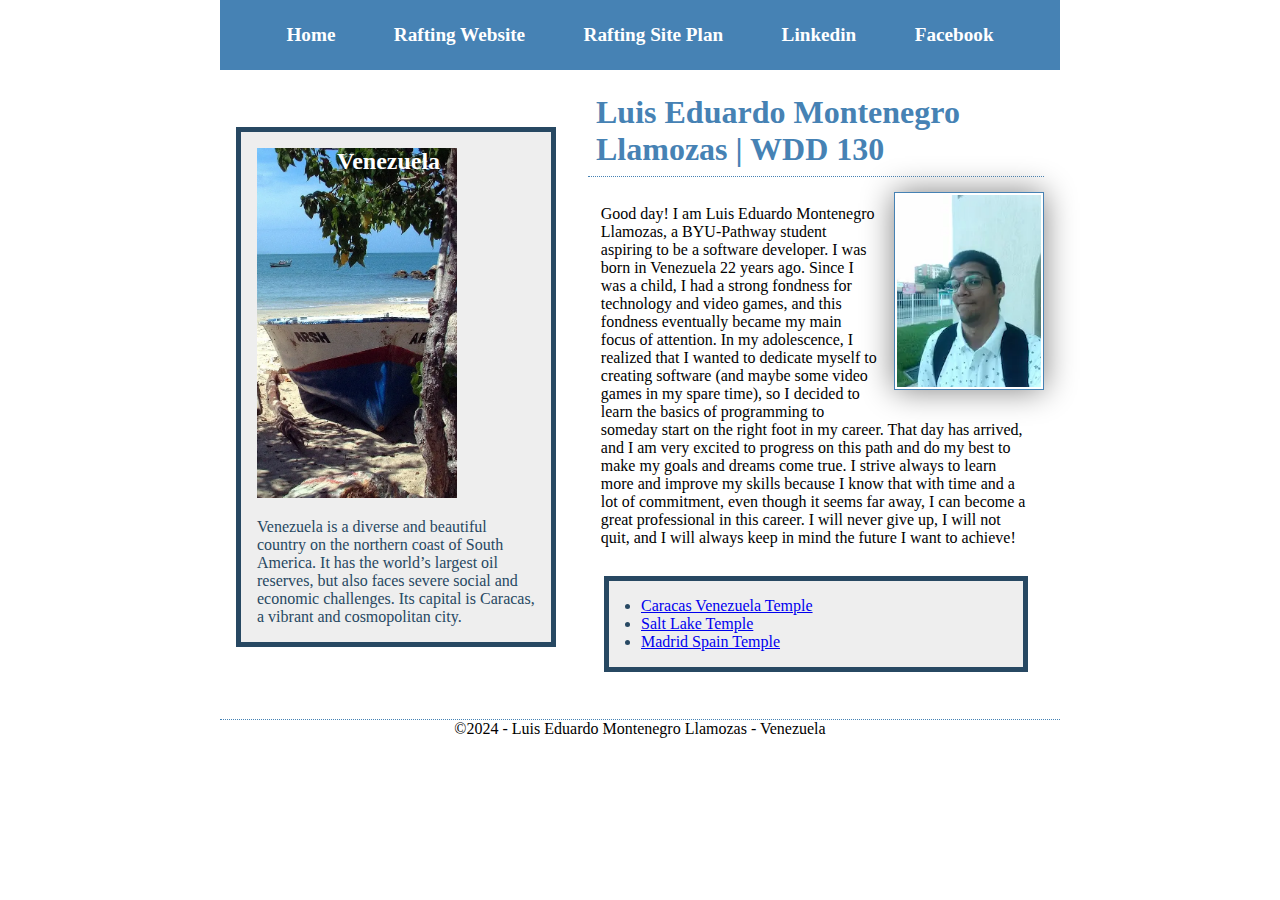
<file: index.html>
<!DOCTYPE html>
<html lang="en-US">
    <head>
        <meta charset="utf-8">
        <meta name="viewport" content="width=device-width, initial-scale=1.0">
        <title>Luis Montenegro | WDD 130</title>
        <meta name="description" content="Luis Montenegro WDD130 Rafting Website Project Home Page">
        <meta name="author" content="Luis Eduardo Montenegro Llamozas">
        <link rel="stylesheet" href="styles/styles.css">
    </head>
    <body>
        <header>
            <nav>
                <a href="#">Home</a>
                <a href="wwr/">Rafting Website</a>
                <a href="wwr/site-plan-rafting.html">Rafting Site Plan</a>
                <a href="https://www.linkedin.com/in/luismon7/">Linkedin</a>
                <a href="https://www.facebook.com/profile.php?id=100026697831970">Facebook</a>
            </nav>
        </header>
        <div class="grid">
            <main>
                <h1>Luis Eduardo Montenegro Llamozas | WDD 130</h1>
                <img src="images/profile.webp" alt="Self-portrait of Luis Montenegro" width="200">
                <p>Good day! I am Luis Eduardo Montenegro Llamozas, a BYU-Pathway student aspiring to be a software developer. I was born in Venezuela 22 years ago. Since I was a child, I had a strong fondness for technology and video games, and this fondness eventually became my main focus of attention. In my adolescence, I realized that I wanted to dedicate myself to creating software (and maybe some video games in my spare time), so I decided to learn the basics of programming to someday start on the right foot in my career. That day has arrived, and I am very excited to progress on this path and do my best to make my goals and dreams come true. I strive always to learn more and improve my skills because I know that with time and a lot of commitment, even though it seems far away, I can become a great professional in this career. I will never give up, I will not quit, and I will always keep in mind the future I want to achieve!</p>
                <ul class="box indent">
                    <li><a href="https://www.churchofjesuschrist.org/temples/details/caracas-venezuela-temple?lang=eng" target="_blank">Caracas Venezuela Temple</a></li>
                    <li><a href="https://www.churchofjesuschrist.org/temples/details/salt-lake-temple?lang=eng" target="_blank">Salt Lake Temple</a></li>
                    <li><a href="https://www.churchofjesuschrist.org/temples/details/madrid-spain-temple?lang=eng" target="_blank">Madrid Spain Temple</a></li>
                </ul>
            </main>
            <aside class="box">
                <h2>Venezuela</h2>
                <img src="images/vnzl.webp" alt="flag of venezuela">
                <p>Venezuela is a diverse and beautiful country on the northern coast of South America. It has the world’s largest oil reserves, but also faces severe social and economic challenges. Its capital is Caracas, a vibrant and cosmopolitan city.</p>
            </aside>
        </div>
        <footer>
            <p>&copy;2024 - Luis Eduardo Montenegro Llamozas - Venezuela</p>
        </footer>
    </body>
    <!--03/21/2024-->
</html>
</file>
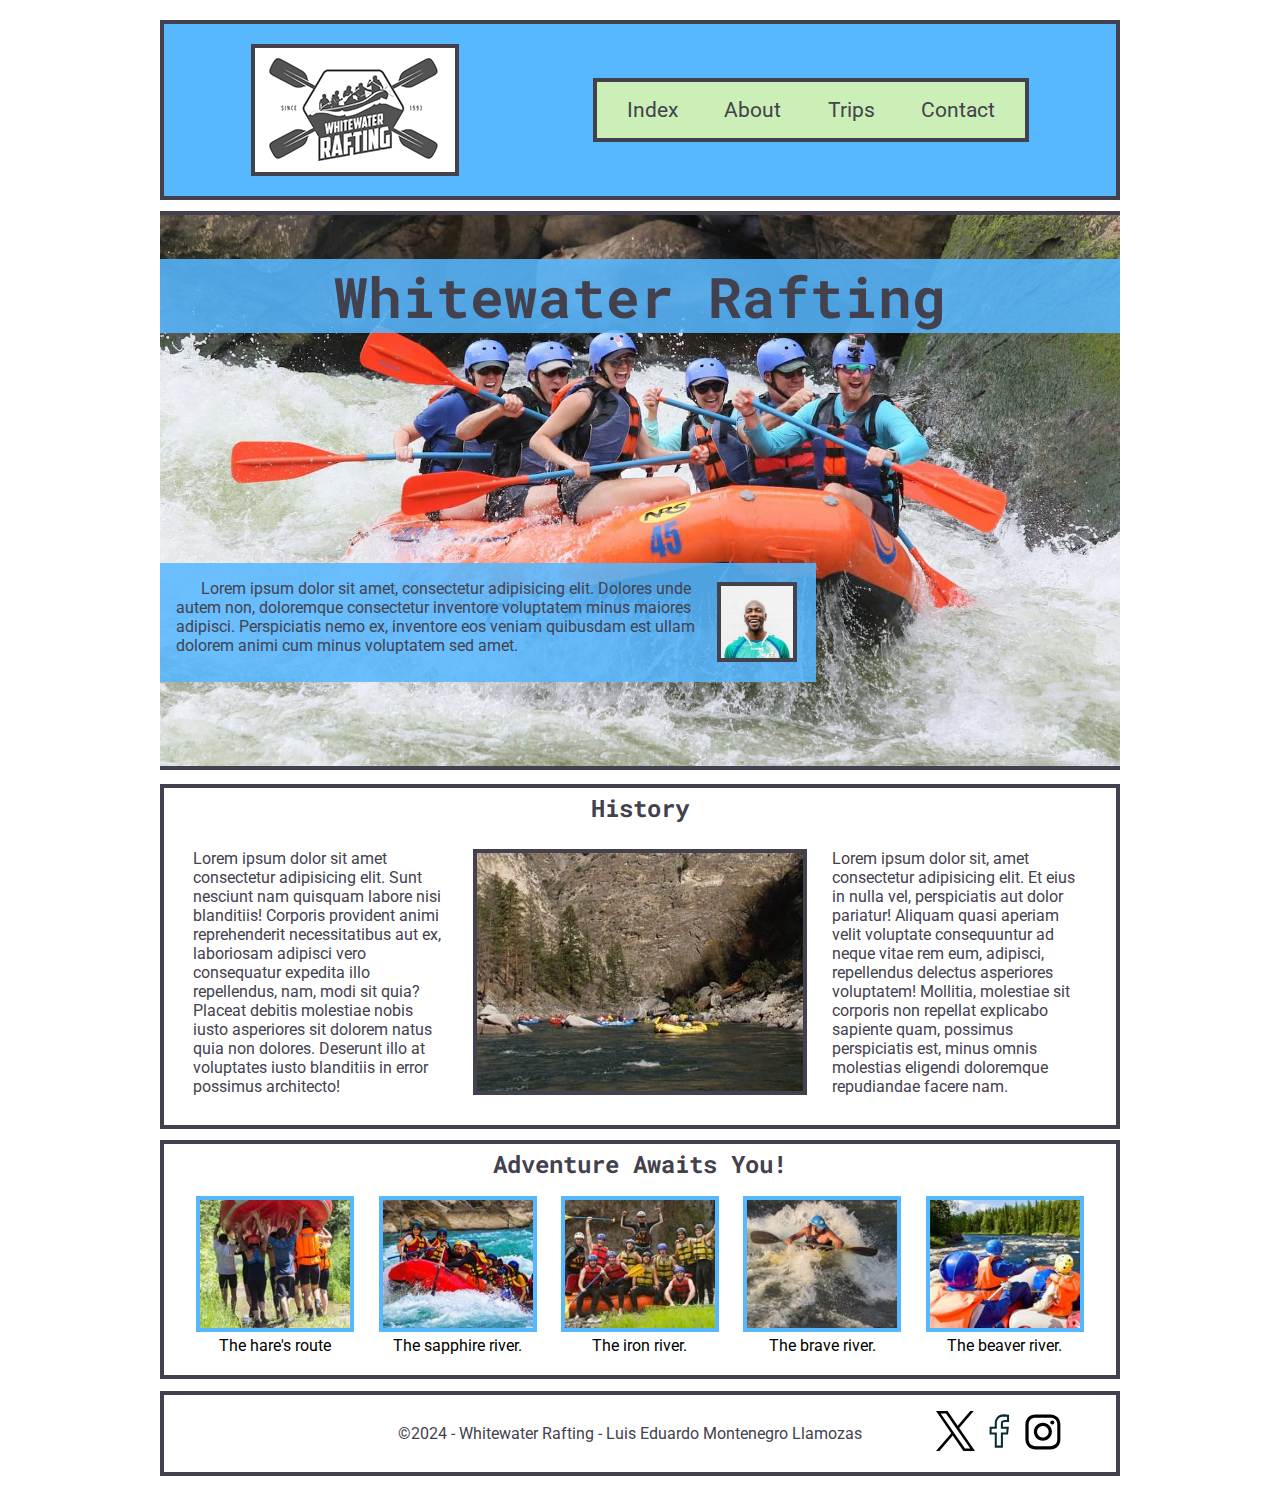
<file: wwr/about.html>
<!DOCTYPE html>
<html lang="en-US">
    <head>
        <meta charset="utf-8">
        <meta name="viewport" content="width=device-width, initial-scale=1.0">
        <title>About Us | Whitewater Rafting</title>
        <meta name="description" content="Page about us with information about our history, opinion of our clients and some of our locations.">
        <meta name="author" content="Luis Eduardo Montenegro Llamozas">
        <link rel="stylesheet" href="styles/rafting.css">
    </head>
    <body>
        <header>
            <div class="flexbox">
                <img src="images/logo.png" alt="Rafting Site Logo">
            </div>
            <nav class="flexbox">
                <div class="flexbox">
                    <a href="index.html">Index</a>
                    <a href="about.html">About</a>
                    <a href="trips.html">Trips</a>
                    <a href="contact.html">Contact</a>
                </div>
            </nav>
        </header>
        <main>
            <div class="hero">
                <img src="images/hero.jpg" alt="A group of rafting enthusiasts.">
                <h1>Whitewater Rafting</h1>
                <article>
                    <img src="images/happy-client.webp" alt="Happy client">
                    <p>Lorem ipsum dolor sit amet, consectetur adipisicing elit. Dolores unde autem non, doloremque consectetur inventore voluptatem minus maiores adipisci. Perspiciatis nemo ex, inventore eos veniam quibusdam est ullam dolorem animi cum minus voluptatem sed amet.</p>
                </article>
            </div>
            <section>
                <h2>History</h2>
                <div class="history">
                    <p>Lorem ipsum dolor sit amet consectetur adipisicing elit. Sunt nesciunt nam quisquam labore nisi blanditiis! Corporis provident animi reprehenderit necessitatibus aut ex, laboriosam adipisci vero consequatur expedita illo repellendus, nam, modi sit quia? Placeat debitis molestiae nobis iusto asperiores sit dolorem natus quia non dolores. Deserunt illo at voluptates iusto blanditiis in error possimus architecto!</p>
                    <img src="images/history.jpg" alt="river between mountains">
                    <p>Lorem ipsum dolor sit, amet consectetur adipisicing elit. Et eius in nulla vel, perspiciatis aut dolor pariatur! Aliquam quasi aperiam velit voluptate consequuntur ad neque vitae rem eum, adipisci, repellendus delectus asperiores voluptatem! Mollitia, molestiae sit corporis non repellat explicabo sapiente quam, possimus perspiciatis est, minus omnis molestias eligendi doloremque repudiandae facere nam.</p>
                </div>
            </section>
            <section>
                <h2>Adventure Awaits You!</h2>
                    <div class="promotion">
                        <figure>
                            <img src="images/white-water-rafting-1.jpg" alt="Whitewater rafting promotional image showing the hare's route">
                            <figcaption>
                                The hare's route
                            </figcaption>
                        </figure>
                        <figure>
                            <img src="images/white-water-rafting-2.jpg" alt="Whitewater rafting promotional image showing the sapphire river">
                            <figcaption>
                                The sapphire river.
                            </figcaption>
                        </figure>
                        <figure>
                            <img src="images/white-water-rafting-3.jpg" alt="Whitewater rafting promotional image showing the iron river">
                            <figcaption>
                                The iron river.
                            </figcaption>
                        </figure>
                        <figure>
                            <img src="images/white-water-rafting-4.jpg" alt="Whitewater rafting promotional image showing the brave river">
                            <figcaption>
                                The brave river.
                            </figcaption>
                        </figure>
                        <figure>
                            <img src="images/white-water-rafting-5.jpg" alt="Whitewater rafting promotional image showing the beaver river">
                            <figcaption>
                                The beaver river.
                            </figcaption>
                        </figure>
                    </div>
            </section>
        </main>
        <footer>
            <p>&copy;2024 - Whitewater Rafting - Luis Eduardo Montenegro Llamozas</p>
            <nav class="sociallinks">
                <a href="https://twitter.com">
                    <img src="images/twitter.svg" alt="Twitter">
                </a>
                <a href="https://facebook.com">
                    <img src="images/facebook.svg" alt="Facebook">
                </a>
                <a href="https://instagram.com">
                    <img src="images/instagram.svg" alt="Instagram">
                </a>
            </nav>
        </footer>
    </body>
</html>
<!--03/23/2024-->
</file>
<file: styles/styles.css>
* {
    margin: 0;
    padding: 0;
    box-sizing: border-box;
}

nav {
    background-color: steelblue;
    padding: 1rem;
    display: flex;
    justify-content: space-evenly;
    align-items: center;
}

nav a {
    display: block;
    padding: 0.5rem;
    text-decoration: none;
    font-size: 1.2rem;
    font-weight: 700;
    color: white;
}

h1 {
    color: steelblue;
    padding: .5rem;
    margin-bottom: 15px;
    border-bottom: 1px dotted steelblue;
}

header, footer, .grid {
    max-width: 840px;
    margin: 0 auto;
}

main {
    grid-column: 2/3;
    margin: 1rem;
}

main img {
    width: 150px;
    height: auto;
    border: 1px solid steelblue;
    padding: 2px;
    margin: 0 0 1rem 1rem;
    box-shadow: 0 0 30px rgba(128, 128, 128, 1);
    float: right;
}

main p {
    padding: .8rem;
}

aside {
    width: 20rem;
    position: relative;
    grid-column: 1/2;
    grid-row: 1/2;
}

aside img {
    width: 200px;
    height: auto;
    margin: 0 0 1rem 0;
}

aside h2 {
    position: absolute;
    left: 6rem;
}

footer {
    margin-top: 15px;
    border-top: 1px dotted steelblue;
    text-align: center;
}

/* Class Selectors */

.box {
    margin: 1rem;
    border: 5px solid #274862;
    padding: 1rem;
    background-color: #eee;
    color: #274862;
}

.box h2 {
    color: #fff;
}

.indent {
    padding-left: 2rem;
}

.grid {
    display: grid;
    align-items: center;
}
</file>
<file: wwr/styles/rafting.css>
@import url('https://fonts.googleapis.com/css2?family=Roboto&family=Roboto+Mono:ital,wght@0,100..700;1,100..700&display=swap');

* {
    margin: 0;
    padding: 0;
}

:root {
    --primary-color: #44414E;
    --secondary-color: #57B8FF;
    --accent1-color: #CBEFB6;
    --accent2-color: #D0FFCE;

    --heading-font: "Roboto Mono", monospace;
    --paragraph-font: "Roboto", sans-serif;

    --nav-background-color: #CBEFB6;
    --nav-link-color: #44414E;
    --nav-hover-link-color: #44414E;
    --nav-hover-background-color: #D0FFCE;
}

body, footer {
    font-family: var(--paragraph-font);
    max-width: 960px;
    padding: 20px;
    margin: 0 auto;
}

header, section, footer {
    border: .25rem solid var(--primary-color);
    padding: .25rem;
    margin: 0 0 .7rem 0;
}

header {
    display: grid;
    grid-template-columns: 1.5fr 2.5fr;
    padding: 20px;
    background-color: var(--secondary-color);
}

header img {
    border: .25rem solid var(--primary-color);
}

nav div[class="flexbox"] {
    border: .25rem solid var(--primary-color);
    background-color: var(--nav-background-color);
    font-size: 1.3rem;
    width: 75%;
}

div[class="flexbox"] a {
    color: var(--nav-link-color);
    text-decoration: none;
    padding: 1rem;
}

div[class="flexbox"] a:link, nav a:visited {
    color: var(--nav-link-color);
}

div[class="flexbox"] a:hover {
    color: var(--nav-hover-link-color);
    background-color: var(--nav-hover-background-color);
}

h1, h2, h3, h4, h5, h6 {
    font-family: var(--heading-font);
    color: var(--primary-color);
}

p {
    padding: 25px;
    color: var(--primary-color);
}

footer {
    display: flex;
    justify-content: space-evenly;
    align-items: center;
    padding-left: 10rem;
}

footer nav {
    text-align: center;
}

footer a {
    text-decoration: none;
}

footer img {
    height: 2.5rem;
}

div[class="hero"] {
    margin: 10px auto;
    position: relative;
}

section h2 {
    text-align: center;
}


/* Class Selectors */

.hero h1 {
    position: absolute;
    top: 3rem;
    width: 100%;
    text-align: center;
    font-size: 3.5rem;
    background-color: #57B8FFDD;
}

.hero img {
    width: 100%;
    height: auto;
    object-fit: cover;
    border-top: .25rem solid var(--primary-color);
    border-bottom: .25rem solid var(--primary-color);
}

.hero article {
    width: 65%;
    position: absolute;
    top: 22rem;
    background-color: #57B8FFDD;
    padding: 1rem;
}

.hero article img {
    display: inline;
    position: relative;
    width: 4.5rem;
    height: auto;
    float: right;
    margin: .2rem;
    border: .25rem solid var(--primary-color);
}

.hero article p {
    display: inline;
    position: relative;
    text-align: center;
    font-size: 1rem;
}

.flexbox {
    display: flex;
    justify-content: space-evenly;
    align-items: center;
}

.history {
    display: grid;
    grid-template-columns: repeat(3, 1fr);
    justify-content: center;
    align-items: center;
}

.history img {
    border: .25rem solid var(--primary-color);
}

.promotion {
    display: grid;
    grid-template-columns: repeat(5, 1fr);
    align-items: center;
    justify-items: center;
    text-align: center;
    margin: 1rem;
}

.promotion img {
    width: 150px;
    height: auto;
    border: .25rem solid var(--secondary-color);
}
</file>
